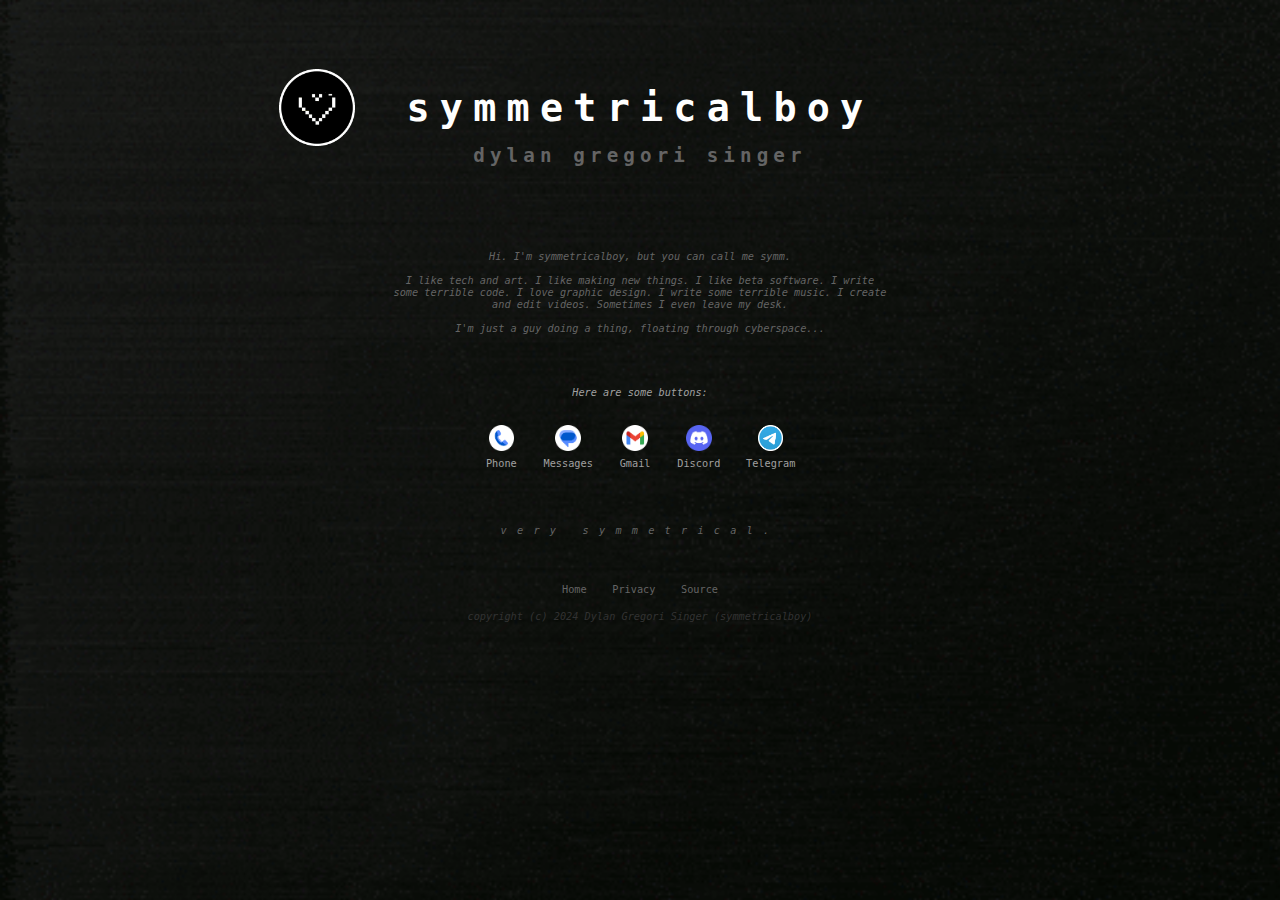
<file: index.html>
<!DOCTYPE html>
<html>
	<head>
		<title>symmetricalboy</title>
		<link rel="icon" type="image/x-icon" href="/avatar.png">
		<link rel="stylesheet" href="/styles.css">
		<link rel="preconnect" href="https://fonts.googleapis.com">
		<link rel="preconnect" href="https://fonts.gstatic.com" crossorigin>
		<link href="https://fonts.googleapis.com/css2?family=Noto+Sans+Mono:wght@100..900&display=swap" rel="stylesheet">
		<meta name="viewport" content="user-scalable=no">
	</head>
	<body>
		<div id="column">
			<div id="title">
				<img id="header-image" src="/avatar.gif">
				<div id="title-pair">
					<h1>symmetricalboy</h1>
					<h2 style="color: #646464FF; margin: -2vw; letter-spacing: 0.4vw;">dylan gregori singer</h2>
				</div>
			</div>
			<div id="row">
				<p><br></p>
			</div>
			<div id="row">
				<p style="color:#646464FF; "><i>Hi. I'm symmetricalboy, but you can call me symm.<br><br>I like tech and art. I like making new things. I like beta software. I write some terrible code. I love graphic design. I write some terrible music. I create and edit videos. Sometimes I even leave my desk.<br><br>I'm just a guy doing a thing, floating through cyberspace...</i></p>
			</div>
			<div id="row">
				<p><br></p>
			</div>
			<div id="row">
				<p><i>Here are some buttons:</i></p>
			</div>
			<div id="row">
				<div id="icon">
					<a href="tel:+17638987766"><img id="link" src="/icons/phone.png"></a>
					<a href="tel:+17638987766">Phone</a>
				</div>
				<div id="icon">
					<a href="sms:+17638987766"><img id="link" src="/icons/messages.png"></a>
					<a href="sms:+17638987766">Messages</a>
				</div>
				<div id="icon">
					<a href="mailto:email@symmetricalboy.com"><img id="link" src="/icons/gmail.png"></a>
					<a href="mailto:email@symmetricalboy.com">Gmail</a>
				</div>
				<div id="icon">
					<a href="https://discord.com/users/417424119768940585"><img id="link" src="/icons/discord.png"></a>
					<a href="https://discord.com/users/417424119768940585">Discord</a>
				</div>
				<div id="icon">
					<a href="https://t.me/symmetricalboy"><img id="link" src="/icons/telegram.png"></a>
					<a href="https://t.me/symmetricalboy">Telegram</a>
				</div>
			</div>
			<div id="row">
				<p><br></p>
			</div>
			<div id="row">
				<p style="color:#646464FF; letter-spacing: 0.8vw;"><i>very symmetrical.</i></p>
			</div>
			<div id="row">
				<p><br></p>
			</div>
			<div id="row">
				<a style="color:#646464FF; " href="https://www.symmetricalboy.com/">Home</a><p style="padding-left: 1vw; padding-right: 1vw; "></p><a style="color:#646464FF; " href="https://www.symmetricalboy.com/privacy">Privacy</a><p style="padding-left: 1vw; padding-right: 1vw; "></p><a style="color:#646464FF; " href="https://github.com/symmetricalboy/symmetricalboy.com">Source</a>
			</div>
			<div id="row">
				<p style="color:#323232FF; "><i>copyright (c) 2024 Dylan Gregori Singer (symmetricalboy)</i></p>
			</div>
		</div>
	</body>
</html>
</file>
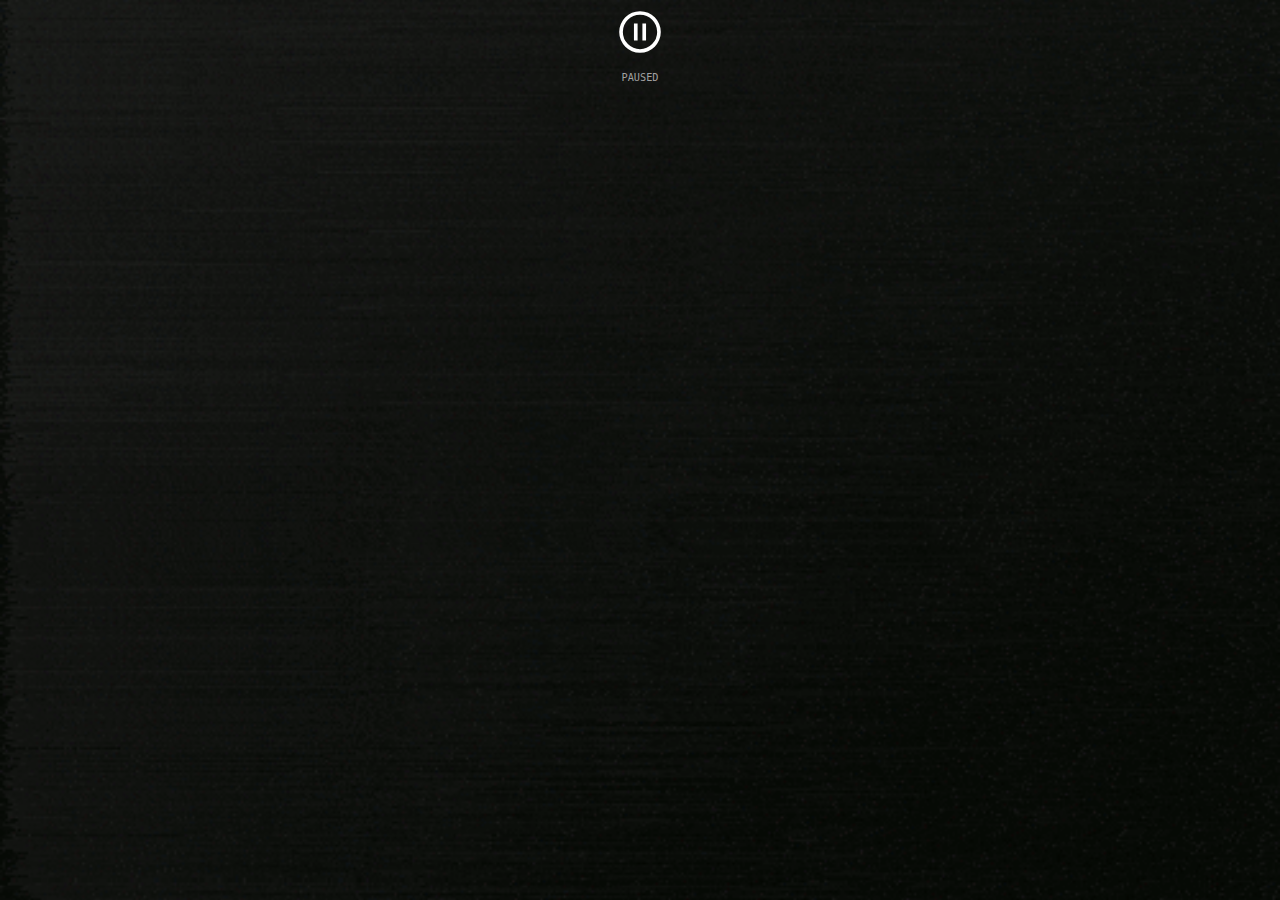
<file: paused/index.html>
<!DOCTYPE html>
<html lang="en">
	<head>
		<title>symmetricalboy</title>
		<link rel="icon" type="image/x-icon" href="/avatar.png">
		<link rel="stylesheet" href="/styles.css">
		<link rel="preconnect" href="https://fonts.googleapis.com">
		<link rel="preconnect" href="https://fonts.gstatic.com" crossorigin>
		<link href="https://fonts.googleapis.com/css2?family=Noto+Sans+Mono:wght@100..900&display=swap" rel="stylesheet">
		<meta name="viewport" content="width=device-width, initial-scale=1.0">
	</head>
	<body>
		<div class="container">
			<div class="paused-content">
				<img src="/paused.svg" alt="Paused icon" class="paused-icon">
				<p class="paused-text">PAUSED</p>
			</div>
		</div>
	</body>
</html>
</file>
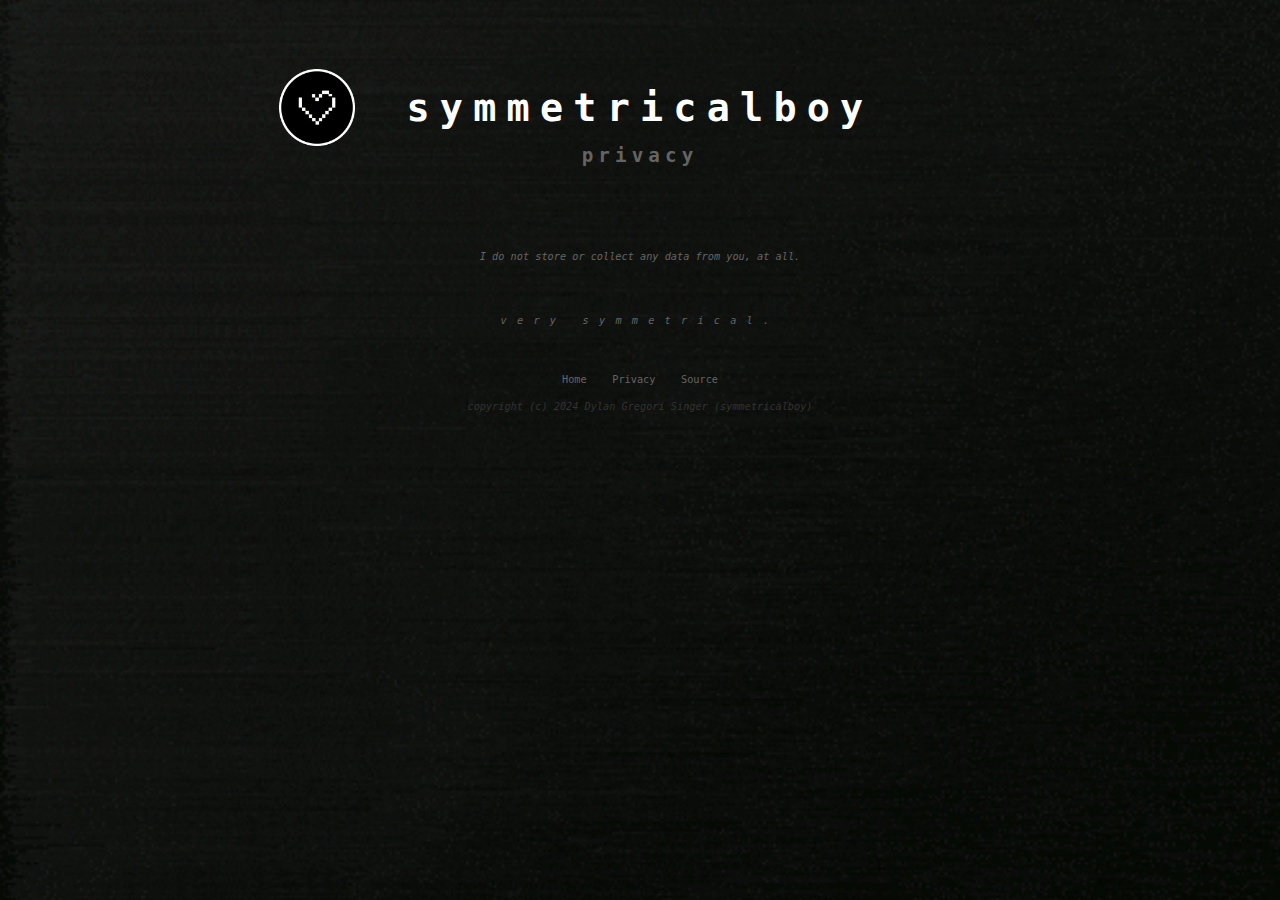
<file: privacy/index.html>
<!DOCTYPE html>
<html>
	<head>
		<title>symmetricalboy - privacy</title>
		<link rel="icon" type="image/x-icon" href="/avatar.png">
		<link rel="stylesheet" href="/styles.css">
		<link rel="preconnect" href="https://fonts.googleapis.com">
		<link rel="preconnect" href="https://fonts.gstatic.com" crossorigin>
		<link href="https://fonts.googleapis.com/css2?family=Noto+Sans+Mono:wght@100..900&display=swap" rel="stylesheet">
		<meta name="viewport" content="user-scalable=no">
	</head>
	<body>
		<div id="column">
			<div id="title">
				<img id="header-image" src="/avatar.gif">
				<div id="title-pair">
					<h1>symmetricalboy</h1>
					<h2 style="color: #646464FF; margin: -2vw; letter-spacing: 0.4vw;">privacy</h2>
				</div>
			</div>
			<div id="row">
				<p><br></p>
			</div>
			<div id="row">
				<p style="color:#646464FF; "><i>I do not store or collect any data from you, at all.</i></p>
			</div>
			<div id="row">
				<p><br></p>
			</div>
			<div id="row">
				<p style="color:#646464FF; letter-spacing: 0.8vw;"><i>very symmetrical.</i></p>
			</div>
			<div id="row">
				<p><br></p>
			</div>
			<div id="row">
				<a style="color:#646464FF; " href="https://www.symmetricalboy.com/">Home</a><p style="padding-left: 1vw; padding-right: 1vw; "></p><a style="color:#646464FF; " href="https://www.symmetricalboy.com/privacy">Privacy</a><p style="padding-left: 1vw; padding-right: 1vw; "></p><a style="color:#646464FF; " href="https://github.com/symmetricalboy/symmetricalboy.com">Source</a>
			</div>
			<div id="row">
				<p style="color:#323232FF; "><i>copyright (c) 2024 Dylan Gregori Singer (symmetricalboy)</i></p>
			</div>
		</div>
	</body>
</html>
</file>
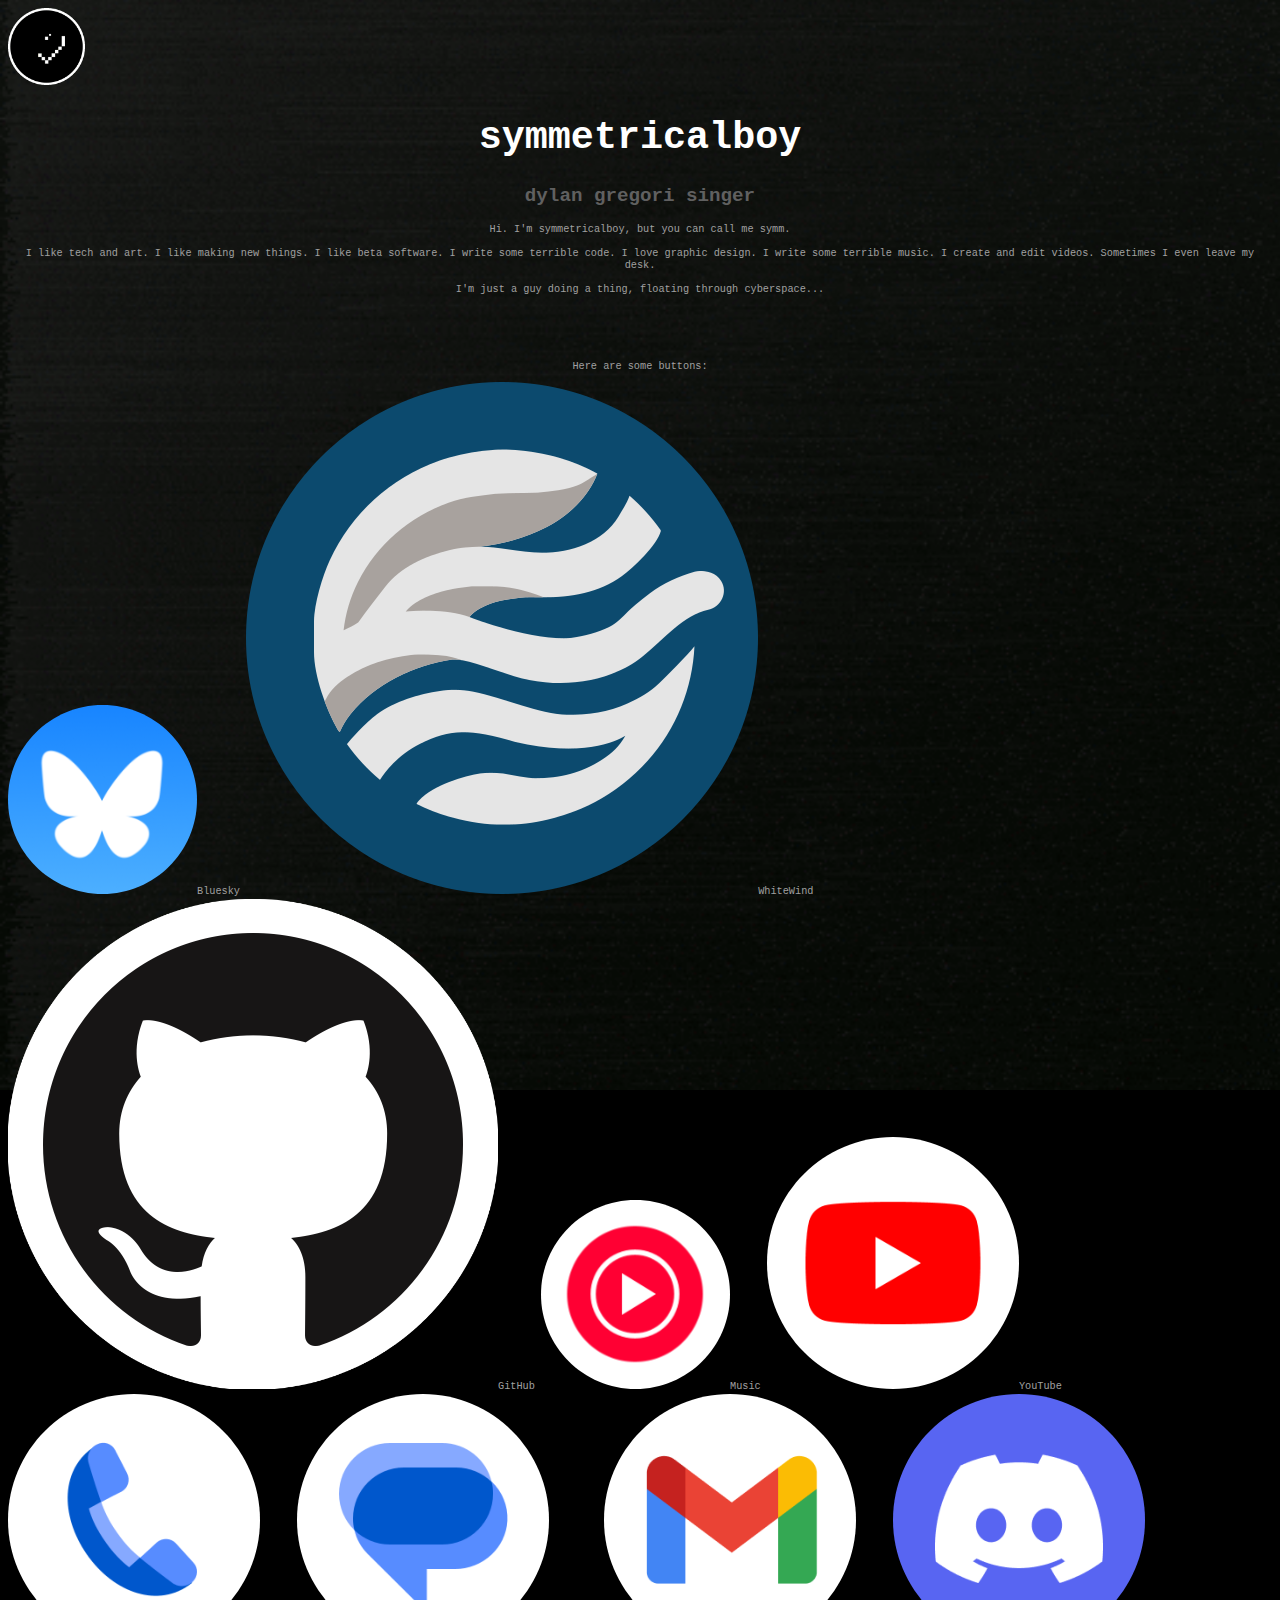
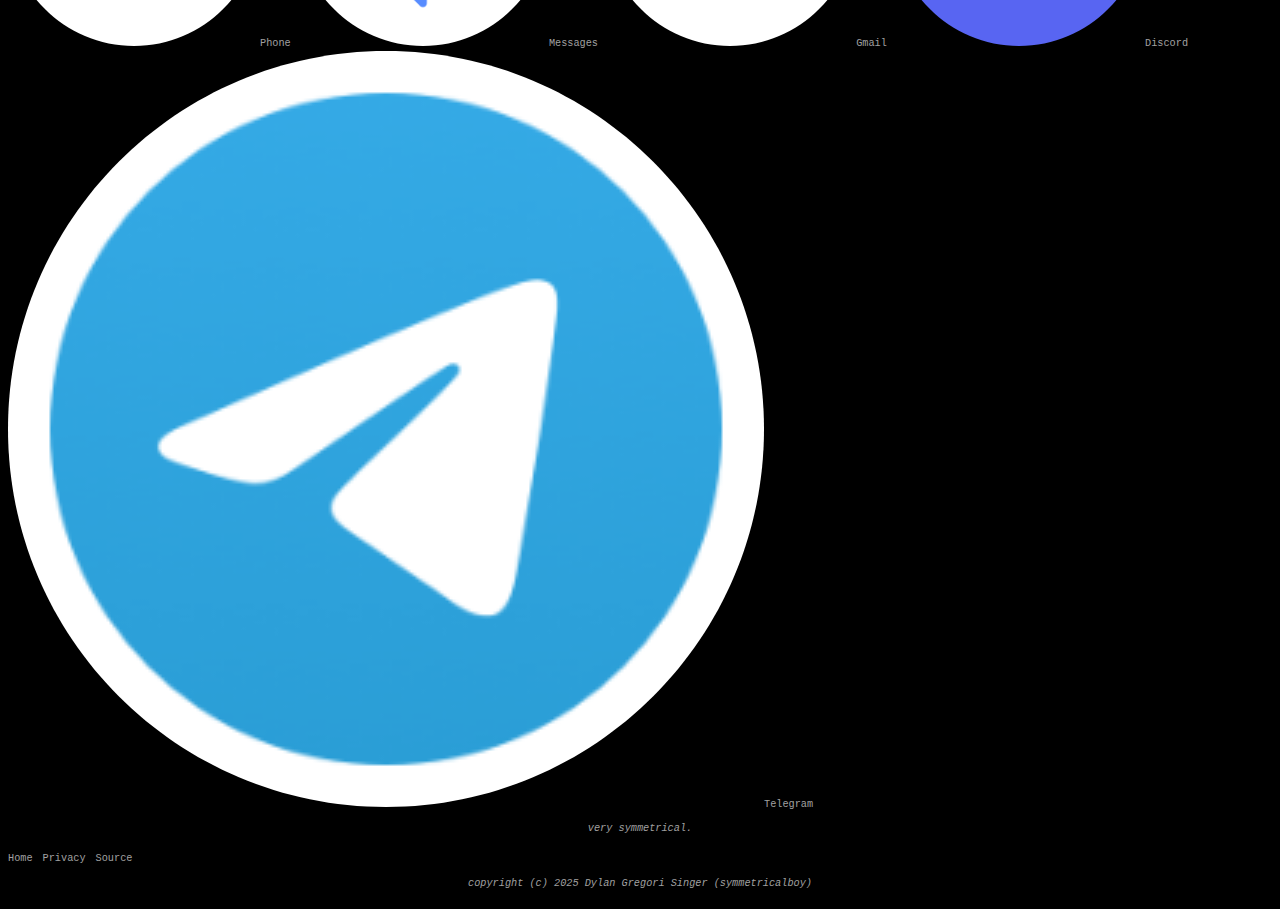
<file: saved/index.html>
<!DOCTYPE html>
<html lang="en">
	<head>
		<title>symmetricalboy</title>
		<link rel="icon" type="image/x-icon" href="/avatar.png">
		<link rel="stylesheet" href="/styles.css">
		<link rel="preconnect" href="https://fonts.googleapis.com">
		<link rel="preconnect" href="https://fonts.gstatic.com" crossorigin>
		<link href="https://fonts.googleapis.com/css2?family=Noto+Sans+Mono:wght@100..900&display=swap" rel="stylesheet">
		<meta name="viewport" content="width=device-width, initial-scale=1.0">
	</head>
	<body>
		<div class="container">
			<header class="header">
				<img id="header-image" src="/avatar.gif" alt="Animated avatar">
				<div class="title-group">
					<h1>symmetricalboy</h1>
					<h2>dylan gregori singer</h2>
				</div>
			</header>
			<main class="content">
				<p class="description">
					Hi. I'm symmetricalboy, but you can call me symm.<br><br>
					I like tech and art. I like making new things. I like beta software. I write some terrible code. I love graphic design. I write some terrible music. I create and edit videos. Sometimes I even leave my desk.<br><br>
					I'm just a guy doing a thing, floating through cyberspace...
				</p>
				<br><br>
				<p class="links-intro">Here are some buttons:</p>
				<nav class="icon-nav">
					<a href="https://bsky.app/profile/symm.social" class="icon-link">
						<img src="/icons/bluesky.png" alt="Bluesky icon"><span>Bluesky</span>
					</a>
					<a href="https://whtwnd.com/symm.social" class="icon-link">
						<img src="/icons/whitewind.png" alt="WhiteWind icon"><span>WhiteWind</span>
					</a>
					<a href="https://www.github.com/symmetricalboy" class="icon-link">
						<img src="/icons/github.png" alt="GitHub icon"><span>GitHub</span>
					</a>
					<a href="https://music.youtube.com/channel/UCg98VF2cPVnnK2nPzi7gYfA" class="icon-link">
						<img src="/icons/music.png" alt="YouTube Music icon"><span>Music</span>
					</a>
					<a href="https://www.youtube.com/@symmetricalboy" class="icon-link">
						<img src="/icons/youtube.png" alt="YouTube icon"><span>YouTube</span>
					</a>
					<a href="tel:+17638987766" class="icon-link">
						<img src="/icons/phone.png" alt="Phone icon"><span>Phone</span>
					</a>
					<a href="sms:+17638987766" class="icon-link">
						<img src="/icons/messages.png" alt="Messages icon"><span>Messages</span>
					</a>
					<a href="mailto:email@symmetricalboy.com" class="icon-link">
						<img src="/icons/gmail.png" alt="Gmail icon"><span>Gmail</span>
					</a>
					<a href="https://discord.com/users/417424119768940585" class="icon-link">
						<img src="/icons/discord.png" alt="Discord icon"><span>Discord</span>
					</a>
					<a href="https://t.me/symmboy" class="icon-link">
						<img src="/icons/telegram.png" alt="Telegram icon"><span>Telegram</span>
					</a>
				</nav>
				<p class="outro"><i>very symmetrical.</i></p>
			</main>
			<footer class="footer">
				<div class="footer-links">
					<a href="https://www.symmetricalboy.com/">Home</a>
					<a href="https://www.symmetricalboy.com/privacy">Privacy</a>
					<a href="https://github.com/symmetricalboy/symmetricalboy.com">Source</a>
				</div>
				<p class="copyright"><i>copyright (c) 2025 Dylan Gregori Singer (symmetricalboy)</i></p>
			</footer>
		</div>
	</body>
</html>
</file>
<file: styles.css>
html {
	background-color: #000000FF;
	background-image: url('/bg.gif');
	background-repeat: no-repeat;
	background-position: center center;
	background-attachment: fixed;
	-webkit-background-size: cover;
	-moz-background-size: cover;
	-o-background-size: cover;
	background-size: cover;
	-webkit-tap-highlight-color: #00000000;
}

body {
	font-family: "Noto Sans Mono", monospace; 
	font-weight: 400;
	justify-content: center;
	justify-items: center;
	align-content: center;
	align-items: center;
	display: block;
}

div#main {
	justify-content: center;
	justify-items: center;
	align-content: center;
	align-items: center;
	display: flex;
	flex-flow: column nowrap;
}

div#icon {
	justify-content: center;
	justify-items: center;
	align-content: center;
	align-items: center;
	display: grid;
	padding: 1vw;
}

div#title-pair {
	justify-content: center;
	justify-items: center;
	align-content: center;
	align-items: center;
	display: grid;
}

div#title {
	justify-content: center;
	justify-items: center;
	align-content: center;
	align-items: center;
	letter-spacing: 0.8vw;
	margin: 4vw;
}

div#row {
	justify-content: center;
	justify-items: center;
	align-content: center;
	align-items: center;
	display: flex;
	flex-flow: row nowrap;
}

div#footer {
	justify-content: right;
	justify-items: center;
	align-content: center;
	align-items: center;
	display: flex;
	flex-flow: row nowrap;
	margin: 2vw;
}

h1, h2, p, a:link, a:visited, a:hover, a:active {
	text-justify: center;
	text-align: center;
	font-family: monospace;
	color: #FFFFFFFF;
	text-decoration: none;
}

h2 {
	color:#606060FF;
}



@media (orientation: landscape) {

	div#row {
		padding-left: 30vw;
		padding-right: 30vw;
	}

	div#title {
		padding-right: 6vw;
		display: flex;
		flex-flow: row nowrap;
		margin-left: 0vw;
	}

	h1 {
		font-size: 3vw;
	}

	h2 {
		font-size: 1.5vw;
	}

	p, a:link, a:visited, a:hover, a:active {
		font-size: 0.8vw;
		color:#a0a0a0FF;
	}

	img#header-image {
		height: 6vw;
		width: 6vw;
		padding-right: 4vw;
	}
	
	img#link {
		height: 2vw;
		width: 2vw;
		padding: 0.3vw;
	}
}



@media (orientation: portrait) {

	div#row {
		padding-left: 15vw;
		padding-right: 15vw;
	}

	div#title {
		display: grid;
	}

	h1 {
		font-size: 4vw;
	}

	h2 {
		font-size: 2.5vw;
	}

	p, a:link, a:visited, a:hover, a:active {
		font-size: 2vw;
		color:#a0a0a0FF;
	}

	img#header-image {
		height: 10vw;
		width: 10vw;
	}
	
	img#link {
		height: 4vw;
		width: 4vw;
		padding: 1.2vw;
	}
}
</file>
